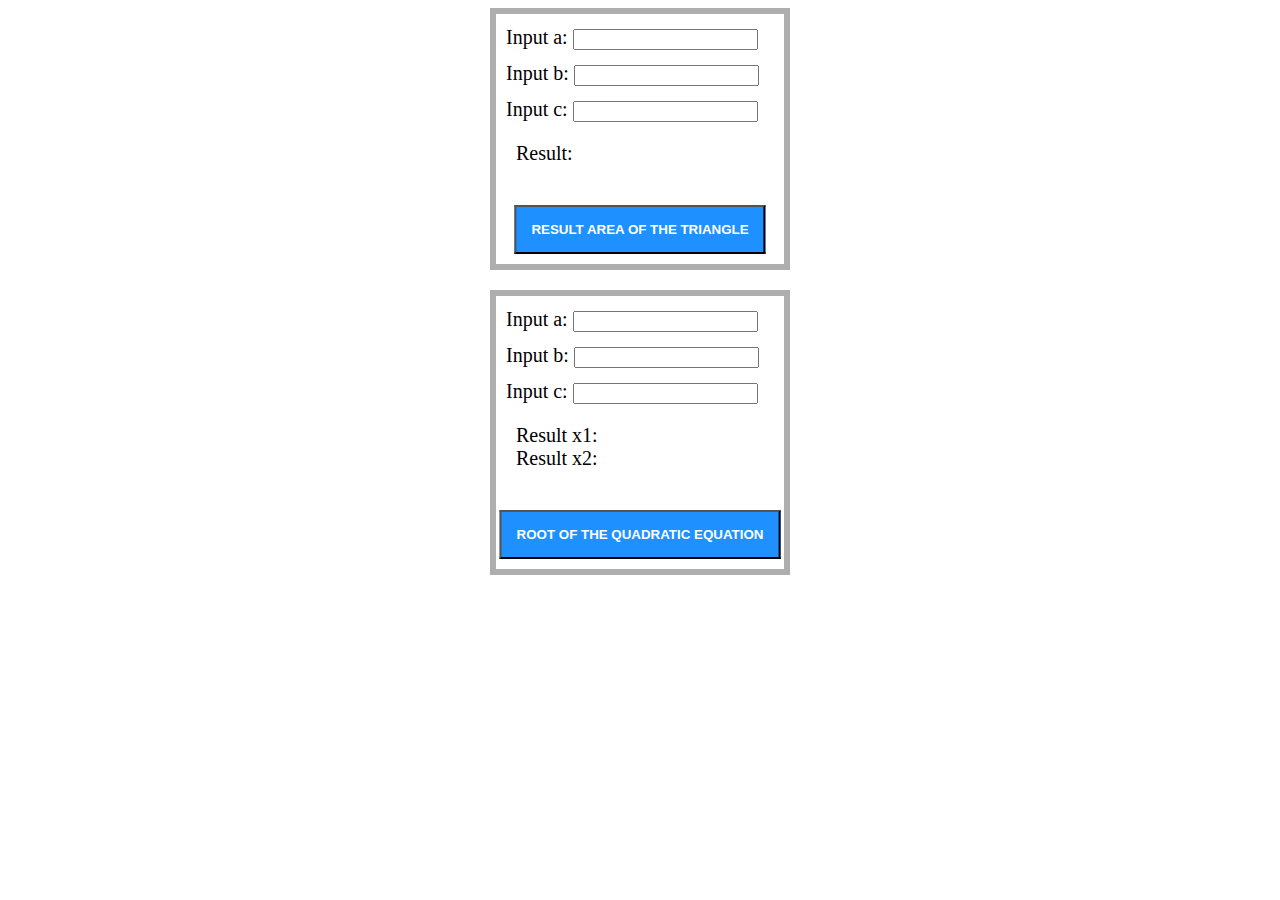
<file: lab_1/index.html>
<!DOCTYPE html>
<html lang="en">

<head>
    <meta charset="UTF-8">
    <title>Lab_1</title>
    <link rel="stylesheet" href="css/style.css">
    <meta name="viewport" content="width=device-width">
</head>

<body>
    <div class="container">
        <div class="border">
            <span>Input a: </span><input type="text" id="inp_a"><br>
            <span>Input b: </span><input type="text" id="inp_b"><br>
            <span>Input c: </span><input type="text" id="inp_c"><br>

            <div class="res_container">
                <span class="res_p">Result: </span><span id="result"></span><br>
            </div>

            <button id="btn" onclick="result()">Result area of the triangle</button>

        </div>
    </div>


    <div class="container">
        <div class="border">
            <span>Input a: </span><input type="text" id="inpx_a"><br>
            <span>Input b: </span><input type="text" id="inpx_b"><br>
            <span>Input c: </span><input type="text" id="inpx_c"><br>

            <div class="res_container">
                <span class="res_x">Result x1: </span><span id="result_x1"></span><br>
                <span class="res_x">Result x2: </span><span id="result_x2"></span><br>
            </div>

            <button id="btn" onclick="result_x()">Root of the quadratic equation</button>

        </div>
    </div>


    <script src="js/script.js"></script>
</body>

</html>
</file>
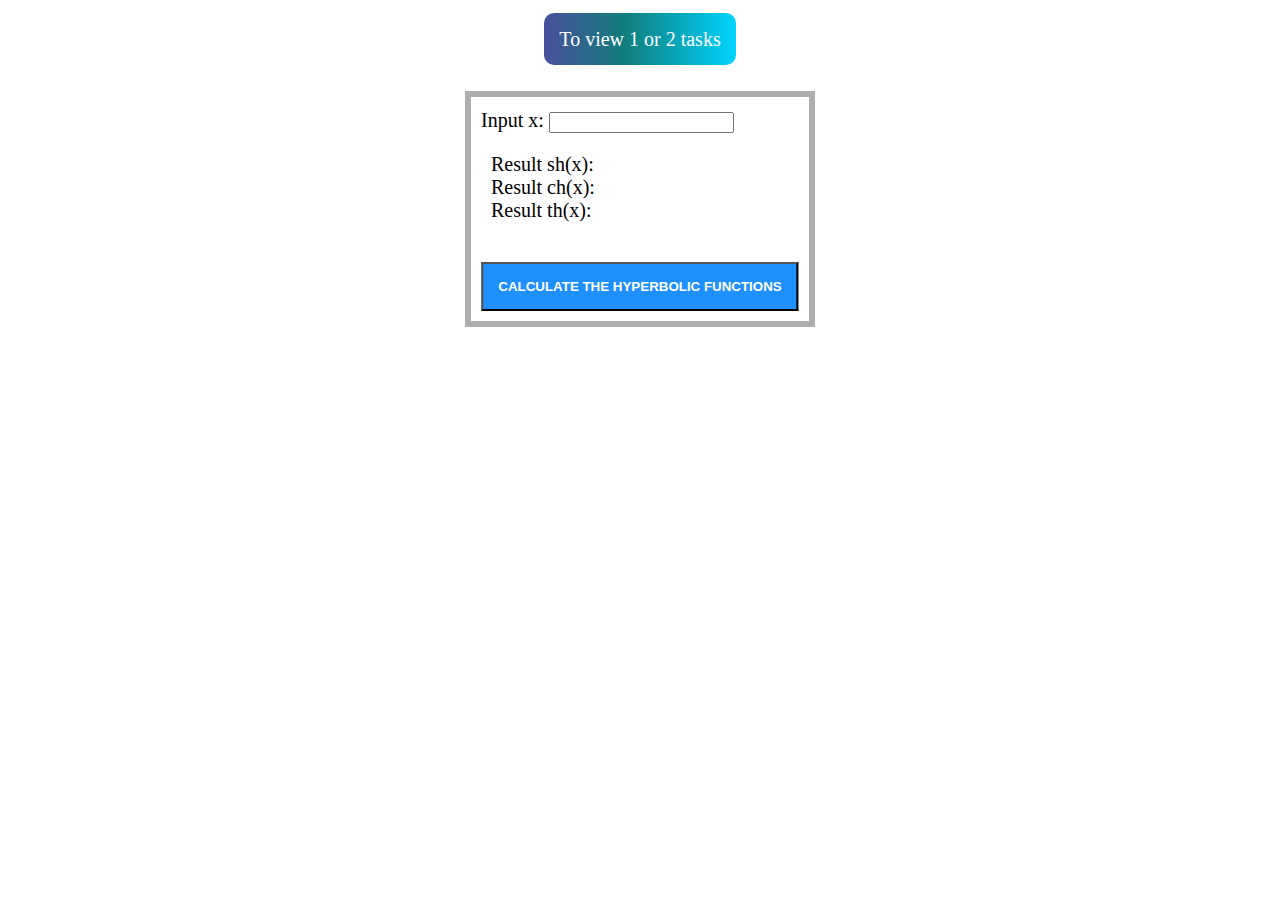
<file: lab_2/index.html>
<!DOCTYPE html>
<html lang="en">

<head>
    <meta charset="UTF-8">
    <title>Lab_2</title>
    <link rel="stylesheet" href="css/style.css">
    <meta name="viewport" content="width=device-width">
</head>

<body>
    <div class="container">

        <div class="link_t1-2">
            <a href="../lab_1/index.html" class="link">To view 1 or 2 tasks</a>
        </div>

        <div class="border">
            <span>Input x: </span><input type="text" id="inp_x"><br>

            <div class="res_container">
                <span class="res_p">Result sh(x): </span><span class="res" id="result_sh_x"></span><br>
                <span class="res_p">Result ch(x): </span><span class="res" id="result_ch_x"></span><br>
                <span class="res_p">Result th(x): </span><span class="res" id="result_th_x"></span><br>
            </div>

            <button id="btn" onclick="result()">Calculate the hyperbolic functions</button>

        </div>
    </div>


    <script src="js/script.js"></script>
</body>

</html>
</file>
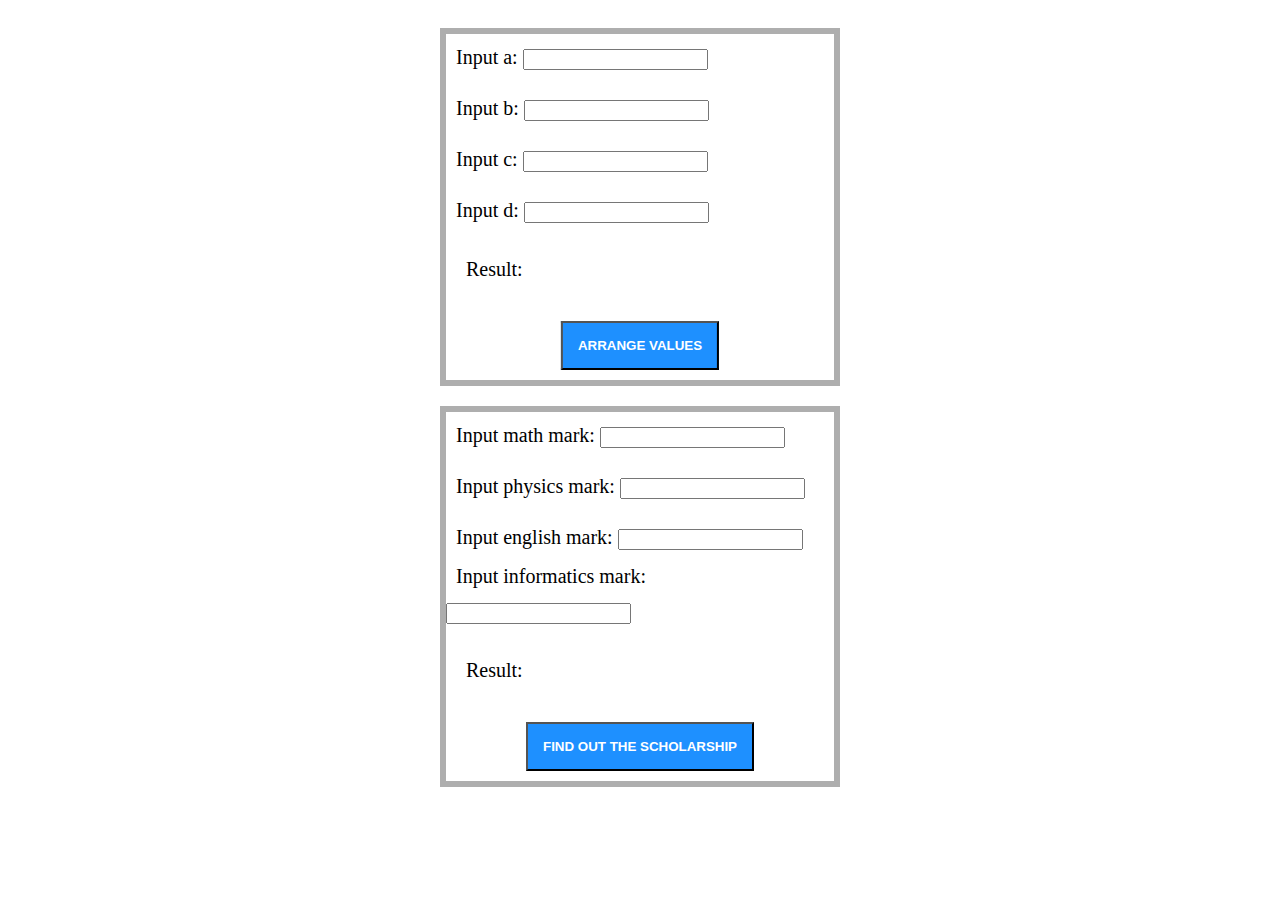
<file: lab_3/index.html>
<!DOCTYPE html>
<html lang="en">

<head>
    <meta charset="UTF-8">
    <title>Lab_3</title>
    <link rel="stylesheet" href="css/style.css">
    <meta name="viewport" content="width=device-width">
</head>

<body>
    <div class="container">

        <div class="border">
            <span>Input a: </span><input type="text" id="inp_a"><br>
            <span>Input b: </span><input type="text" id="inp_b"><br>
            <span>Input c: </span><input type="text" id="inp_c"><br>
            <span>Input d: </span><input type="text" id="inp_d"><br>

            <div class="res_container">
                <span class="res_p">Result: </span><span class="res" id="result"></span><br>
            </div>

            <button id="btn" onclick="result()">Arrange values</button>

        </div>


        <div class="border">

            <span>Input math mark: </span><input type="text" id="inp_math"><br>
            <span>Input physics mark: </span><input type="text" id="inp_physics"><br>
            <span>Input english mark: </span><input type="text" id="inp_fl"><br>
            <span>Input informatics mark: </span><input type="text" id="inp_informatics"><br>

            <div class="res_container">
                <span class="res_p">Result: </span><span class="res" id="result_scholarship"></span><br>
            </div>

            <button id="btn" onclick="result_scholarship()">Find out the scholarship</button>

        </div>
    </div>


    <script src="js/script.js"></script>
</body>

</html>
</file>
<file: lab_1/css/style.css>
body {
    font-size: 20px;
}

.container{
    position: relative;
    margin: 0 auto;
    max-width: 300px;
    max-height: 800px;
    min-width: 280px;
}

.border{
    position: relative;
    border: 6px solid #aeaeae;
    margin: 0 auto;
    margin-bottom: 20px;
}

#result{
    margin-top: 20px;
    color: red;
}

#btn {
    position: relative;
    margin-top: 40px;
    margin-bottom: 10px;
    left: 50%;
    transform: translate(-50%, 0);
}

button {
    text-transform: uppercase;
    font-weight: 700;
    background-color: DodgerBlue;
    color: white;
    padding: 15px;
}

span{
    margin-left: 10px;
}


input{
    margin-top: 15px;
}

input:focus {
    box-shadow: 0 0 4px 2px rgb(191, 222, 255);
}

.res_container{
    margin-top: 20px;
}

.res_p{
    margin-left: 20px;
}

.res_x{
    margin-left: 20px;

}

#result_x1{
    color: red;
}

#result_x2{
    color: red;
}
</file>
<file: lab_2/css/style.css>
body {
    font-size: 20px;
}

.container{
    position: relative;
    margin: 0 auto;
    max-width: 350px;
    max-height: 800px;
    min-width: 280px;
    padding: 20px 0;
}

.border{
    position: relative;
    border: 6px solid #aeaeae;
    margin: 0 auto;
    /* margin-bottom: 20px; */
}

.link_t1-2{
    padding-bottom: 20px;
    margin-bottom: 20px;
    text-align: center;
}

.link{
    transform: translate(0, 50%);
    color: white;
    margin-top: auto;
    text-decoration: none;
    padding: 15px;
    border-radius: 10px;
    background: rgb(74,79,156);
    background: linear-gradient(90deg, rgba(74,79,156,1) 0%, rgba(16,126,124,1) 42%, rgba(0,212,255,1) 100%);
}

.res{
    margin-top: 20px;
    color: red;
}

#btn {
    position: relative;
    margin-top: 40px;
    margin-bottom: 10px;
    left: 50%;
    transform: translate(-50%, 0);
}

button {
    text-transform: uppercase;
    font-weight: 700;
    background-color: DodgerBlue;
    color: white;
    padding: 15px;
}

span{
    margin-left: 10px;
}


input{
    margin-top: 15px;
}

input:focus {
    box-shadow: 0 0 4px 2px rgb(191, 222, 255);
}

.res_container{
    margin-top: 20px;
}

.res_p{
    margin-left: 20px;
}
</file>
<file: lab_3/css/style.css>
body {
    font-size: 20px;
}

.container{
    position: relative;
    margin: 0 auto;
    max-width: 400px;
    max-height: 800px;
    min-width: 300px;
    padding: 20px 0;
}

.border{
    position: relative;
    border: 6px solid #aeaeae;
    margin: 0 auto;
    margin-bottom: 20px;
}

.res{
    margin-top: 20px;
    color: red;
}

#btn {
    position: relative;
    margin-top: 40px;
    margin-bottom: 10px;
    left: 50%;
    transform: translate(-50%, 0);
}

button {
    text-transform: uppercase;
    font-weight: 700;
    background-color: DodgerBlue;
    color: white;
    padding: 15px;
}

span{
    margin-left: 10px;
}


input{
    margin-top: 15px;
    text-align: left;
    margin: 15px auto;

}


input:focus {
    box-shadow: 0 0 4px 2px rgb(191, 222, 255);
}

.res_container{
    margin-top: 20px;
}

.res_p{
    margin-left: 20px;
}
</file>
